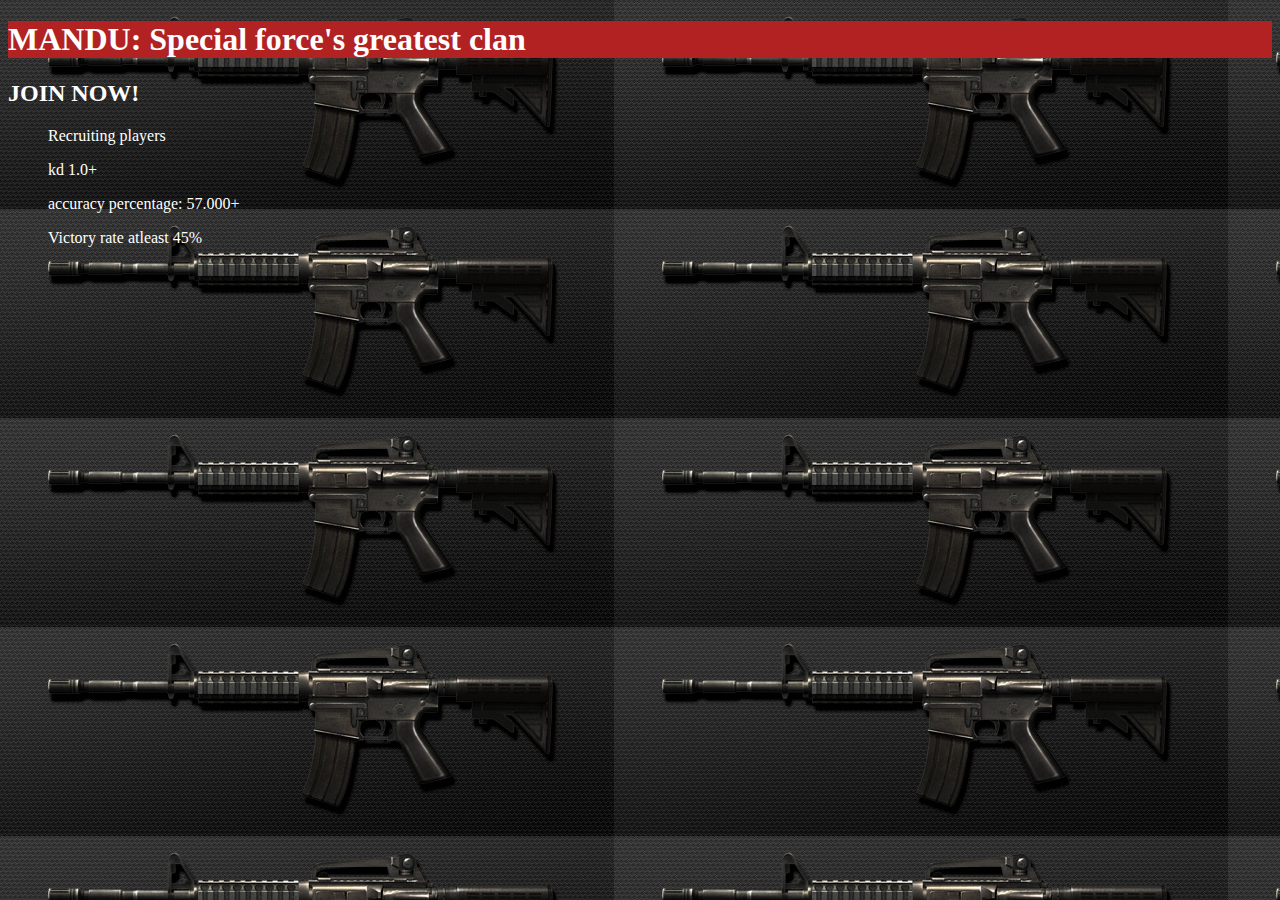
<file: index.html>
<!DOCTYPE html>
<html>
<head>
<style>
h1	{
	background-color: #B22222;
	color: white;
	}
body	{
	background-color: gray;
	background-image: url("m4a1.jpg");
	}
h2	{
	color: white;
	}
ul	{
	color: white;
	}
ol	{
	color: white;
	}
</style>
<title> MY FIRST WEBSITE </title>
</head>
<body>
<h1>MANDU: Special force's greatest clan</h1>
<h2>JOIN NOW!</h2>
	<ul>Recruiting players</ul>
	<ol>kd 1.0+</ol>
	<ol>accuracy percentage: 57.000+</ol>
	<ol>Victory rate atleast 45%</ol>

</body>
</html>
</file>
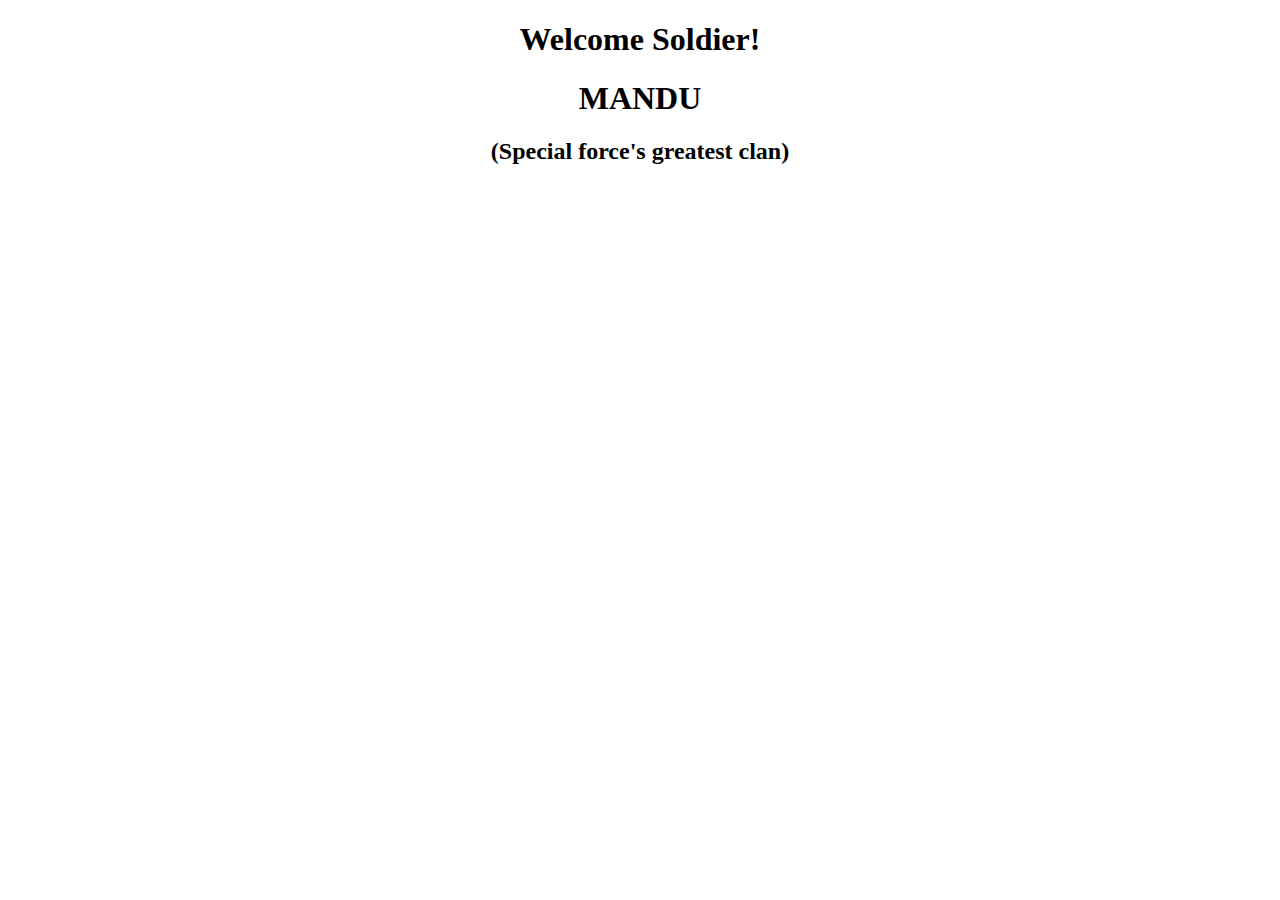
<file: draft.html>
<!DOCTYPE html>
<html>
<head>
<style>
h1	{
	text-align: center;
	background-color: white;
	}
h2	{
	text-align: center;
	background-color: white;
body	{
	background-image: url("background2.png");	
	}
</style>
<title> MY FIRST WEBSITE </title>
</head>
<body>
<h1>Welcome Soldier!</h1>
<h1>MANDU</h1>
<h2>(Special force's greatest clan)</h2>
</body>
</html>
</file>
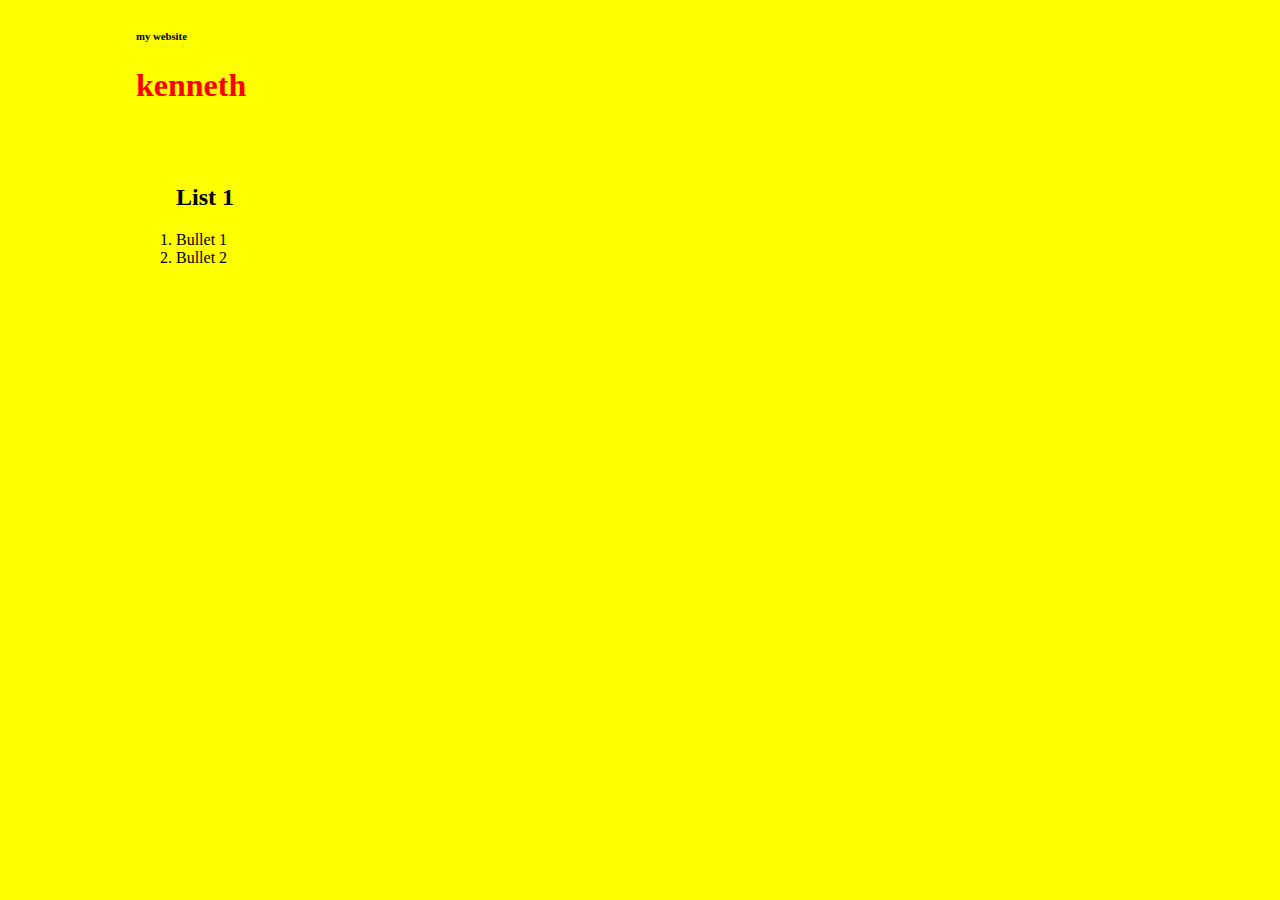
<file: first trial.html>
<!DOCTYPE html>
<html id="background">
	<head >
	<link rel="stylesheet" type="text/css" href="style.css">
	<h6>my website</h6>
	</head>
		<body >

	<h1 id="kenneth"> kenneth </h1>
	<h1 class="PSet">Hello!</h1>
	<ol><h2>List 1</h2>
		<li> Bullet 1</li>
		<li> Bullet 2</li>
	</ol>
	</body>
</html>
</file>
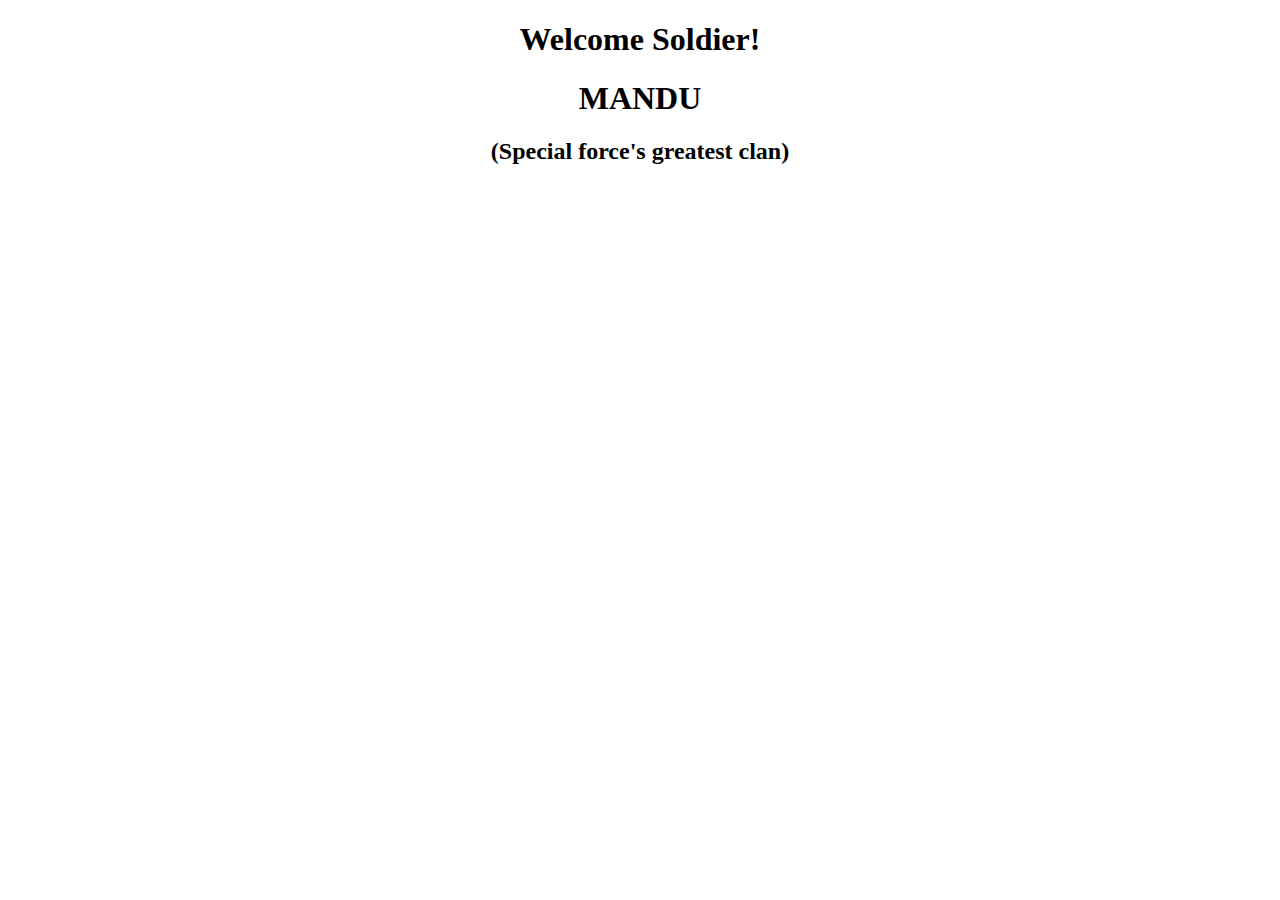
<file: trial.html>
<!DOCTYPE html>
<html>
<head>
<style>
h1	{
	text-align: center;
	background-color: white;
	}
h2	{
	text-align: center;
	background-color: white;
body	{
	background-image: url("background2.jpg");	
	}
</style>
<title> MY FIRST WEBSITE </title>
</head>
<body>
<h1>Welcome Soldier!</h1>
<h1>MANDU</h1>
<h2>(Special force's greatest clan)</h2>
</body>
</html>
</file>
<file: style.css>
#kenneth {
	color: red;
}

.PSet {
	color: yellow;
}

p {
	color: yellow;
}
 
#background{
	background-color: yellow;
	margin:50px;
	margin-left:10%;
	margin-right: 15%;
	margin-top: 5px;
	margin-bottom: 10px;
}
</file>
